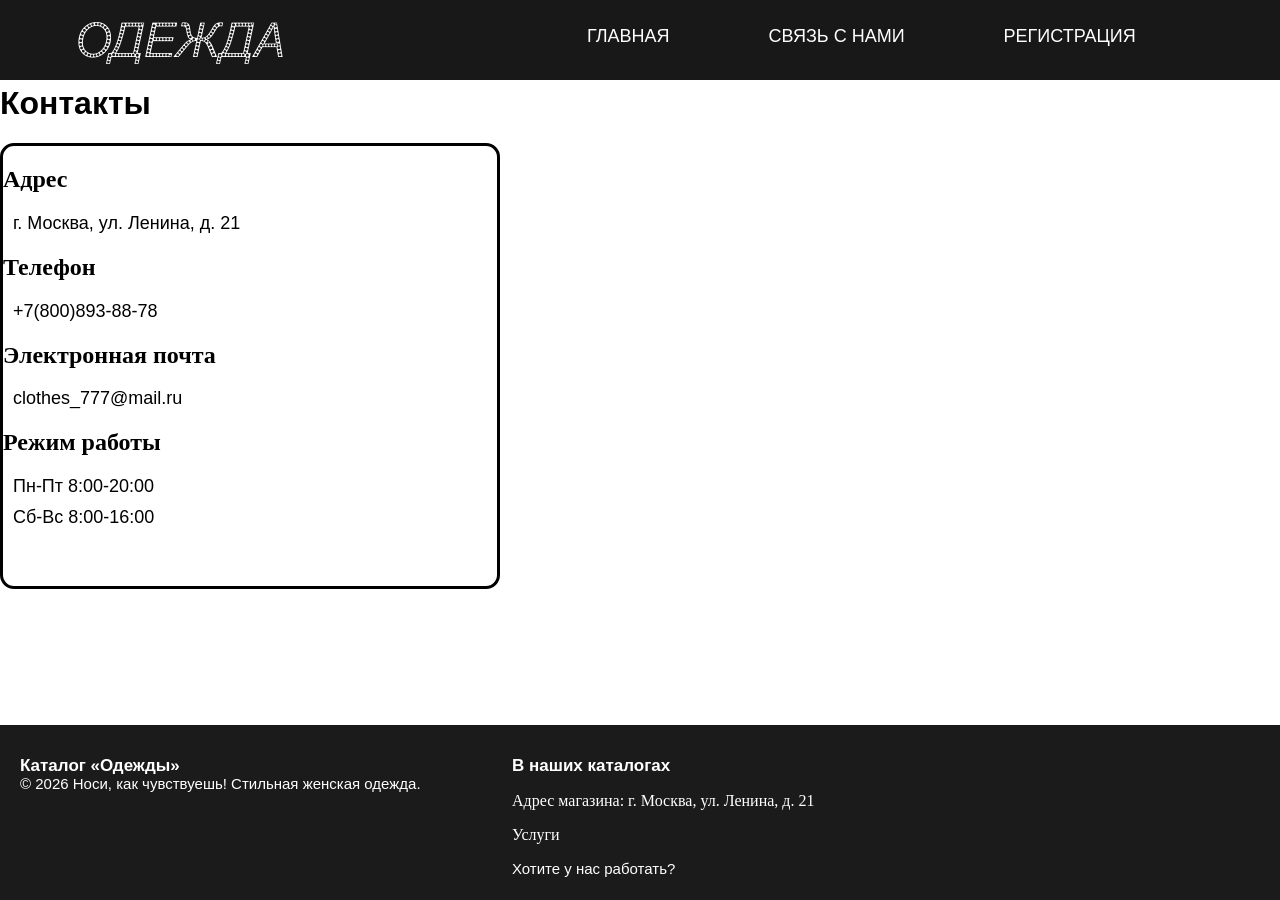
<file: cvyaz.html>
<!DOCTYPE html>
<html lang="ru">
<head>
    <meta charset="UTF-8">
    <meta name="viewport" content="width=device-width, initial-scale=1.0">
    <title>Главная</title>
    <link rel="icon" href="img/icon.png" type="image/png">
    <link rel="stylesheet" href="css/style.css">
</head>

<body style="background-color: #ffffff">
    <div class="header">
        <div class="log">
            <p>ОДЕЖДА</p>
        </div>  

        <div class="menu">
            <ul class="top_menu">
                <li><a href="index.html"><p>Главная</p></a></li>
                <li><a href="cvyaz.html"><p>Связь с нами</p></a></li>
                <li><a href="reg.html"><p>Регистрация</p></a></li>
            </ul>
        </div>


<div class="cont_name">
    <h1>Контакты</h1> 
</div>

<div class="contact">
    <h2>Адрес</h2>
    <p>г. Москва, ул. Ленина, д. 21</p>
    <h2>Телефон</h2>
    <p>+7(800)893-88-78</p>
    <h2>Электронная почта</h2>
    <p>clothes_777@mail.ru</p>
    <h2>Режим работы</h2>
    <p>Пн-Пт 8:00-20:00</p>
    <p>Сб-Вс 8:00-16:00</p>
</div>

<div class="footer">
    <div class="block_1">
        <h1>Каталог «Одежды»</h1>
        <p>© 2026 Носи, как чувствуешь! Стильная женская одежда.</p>
    </div> <!-- block_1 -->

    <div class="block_2">
        <h1>В наших каталогах</h1>
        <ul class="info">
            <li><p>Адрес магазина: г. Москва, ул. Ленина, д. 21</p></li>
            <li><p>Услуги</p></li>
            <li><a href="#"><p>Хотите у нас работать?</p></a></li>
        </ul>
    </div>
</div>

<script src="js/script.js"></script>
</body>
</html>
</file>
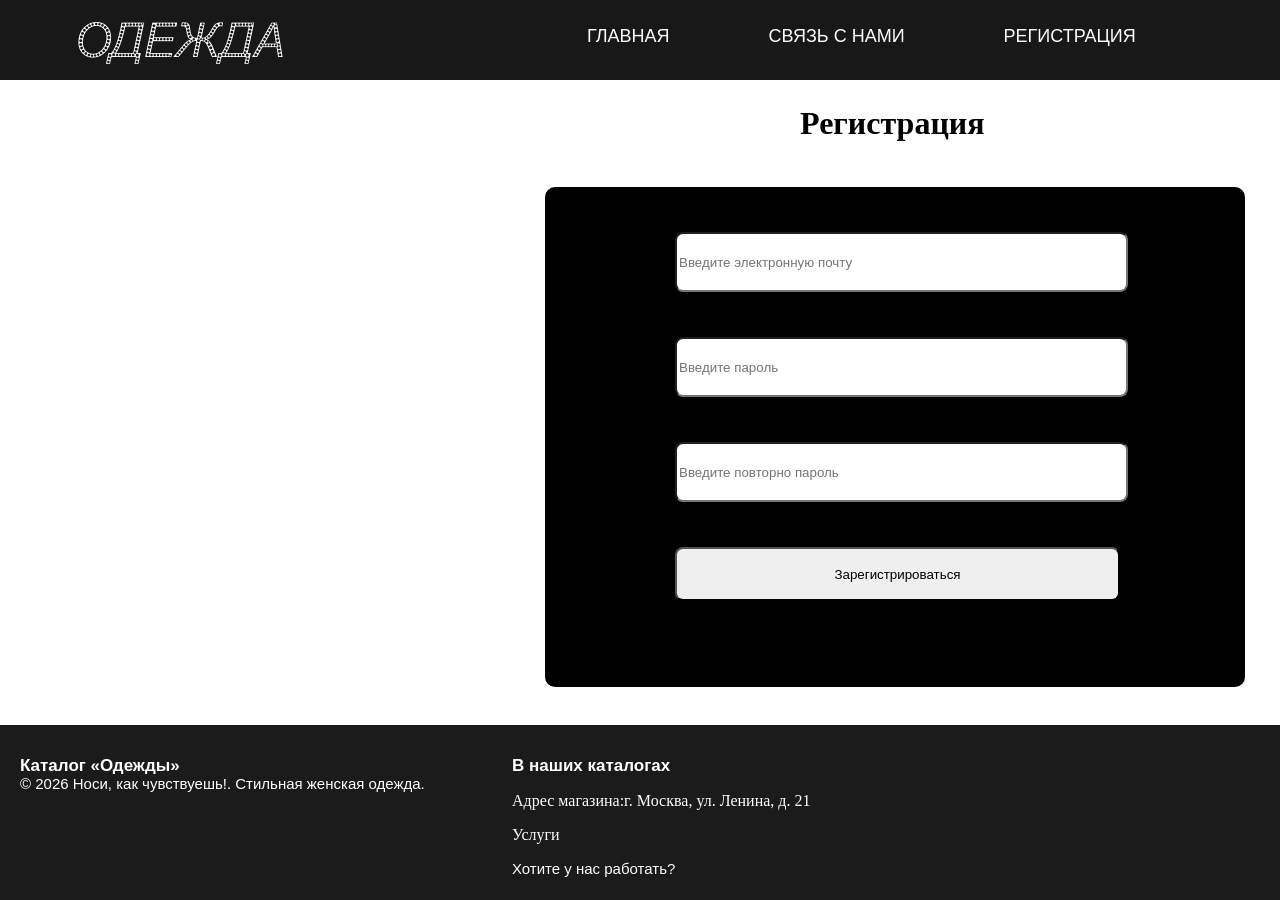
<file: reg.html>
<!DOCTYPE html>
<html lang="en">

<head>
    <meta charset="UTF-8">
    <meta name="viewport" content="width=device-width, initial-scale=1.0">
    <title>Регистрация</title>
    <link rel="icon" href="img/icon.png" type="image/png">
    <link rel="stylesheet" href="css/style.css">
</head>

<body style="background-color: #ffffff">
    <div class="header">
        <div class="log">
            <p>ОДЕЖДА</p>
        </div>
        <div class="menu">
            <ul class="top_menu">
                <li><a href="index.html">
                        <p>Главная</p>
                    </a></li>

                <li><a href="cvyaz.html">
                        <p>Связь с нами</p>
                    </a></li>


                <li><a href="reg.html">
                        <p>Регистрация</p>
                    </a></li>
        </div>

<div class="nazv">
    <h1>Регистрация</h1>
</div>
        <div class="block_reg">
            <input type="text" id="email" name="email" placeholder="Введите электронную почту">
            <input type="text" id="passw" name="passw" placeholder="Введите пароль">
            <input type="text" id="passw_pow" name="passw_pow" placeholder="Введите повторно пароль">
            <button type="submit" name="btn_reg" id="btn_reg">Зарегистрироваться</button>
        </div>

         <div class="footer">
        <div class="block_1">
            <h1>Каталог «Одежды»</h1>
            <p>© 2026 Носи, как чувствуешь!. Стильная женская одежда.</p>
        </div> <!-- block_1 -->

        <div class="block_2">
           <h1>В наших каталогах</h1>
           <ul class="info">
                <p>Адрес магазина:г. Москва, ул. Ленина, д. 21</p>
            </a></li>
                <p>Услуги</p>
            </a></li>
               <li><a href="#">
                <p>Хотите у нас работать?</p>
            </a></li>
           </ul> 
        </div> 
   </div> 

    <script src="js/script.js"></script>
</body>
</html>
        <script src="js/script.js"></script>
</body>
</html>
</file>
<file: css/style.css>
@font-face {
  font-family: 'ArialEcofont'; 
  src: url('../fonts/ArialEcofont-Italic.ttf'); 
  font-weight: normal;
  font-style: normal
}

.header {
    width: 100%;
    height: 80px;
    background-color: #181818;
    position: fixed;
    top: 0;
    left: 0;
    float: left;
}

.log {
    width: 35%;
    height: 80px;
    background-color: #181818;
    float: left;
}

.log p {
    font-family: 'ArialEcofont', sans-serif;
    font-size: 48px;
    color: white;
    position: absolute;
    left: 74px;
    top: -36px;
}


.header_search{
    width: 39%;
    height: 80px;
    float: left;
}

.search_input {
    background-color: #181818;
    color: #FFFFFF;
    border: 1px solid #444444;
    border-radius: 5px;
    width: 705px;
    height: 52%;
    top: 18px;
    left: 458px;
    position: absolute;
    float: left;
    box-sizing: border-box;
}

.menu {
    float: left;
    width: 60%;
    height: 80px;
}

.top_menu {
    list-style: none;
}

.top_menu li {
	float: left;
    margin-left: 99px;
    margin-top: -8px;
}

.top_menu li a {
    text-decoration: none;
    
}

.top_menu li a p{
    font-family: Arial, Helvetica, sans-serif;
    font-size: 18px;
    text-transform: uppercase;
    color: white
}

.footer {
    position: fixed;
    bottom: 0;
    left: 0;
    width: 100%;
    height: 175px;
    background-color: #1b1b1b;
    color: white;
    padding: 20px 0;
    box-sizing: border-box; /* Чтобы padding не увеличивал высоту */
}

.block_1{
    width: 40%;
    float: left;
    height: 150px;
}

.block_2{
    width: 60%;
    float: left;
    height: 150px;
}

.block_1 h1{
    position: absolute;
    font-size: 17px;
    left: 20px;
    font-family: Arial, Helvetica, sans-serif;
}

.block_1 p {
    /* margin-top: -26px; */
    /* top: 10px; */
    font-family: Arial, Helvetica, sans-serif;
    font-size: 15px;
    padding-top: 17px;
    padding-left: 20px;
    line-height: 13px; /*Интервал между текстом*/
}

.block_2 h1{
    font-size: 17px;
    font-family: Arial, Helvetica, sans-serif;
}

.info {
    list-style: none;
    margin-left: -40px;
}

.info li a {
    text-decoration: none;
}

.info li a p{
    font-family: Arial, Helvetica, sans-serif;
    font-size: 15px;
    color: white;
}


.catalog {
    width: 310px;
    height: 617px;
    background-color: #181818;
    position: absolute;
    left: 35px;
    top: 106px;
}


.catalog_menu li {
    margin: 0;                 
    padding: 10px 15px;      
    border-bottom: 1px solid rgba(255,255,255,0.2); 
    cursor: pointer; /* Курсор руки */
}

.catalog_menu li a {
    text-decoration: none;
}

.catalog_menu li a p {
    font-family: Arial, Helvetica, sans-serif;
    font-size: 15px;
    text-transform: uppercase;
    color: white;
    text-align: left;
    margin-top: 25px;
}

.catalog_menu {
    list-style-type: none; 
    padding-left: 0;       
    color: white;         
    width: 100%;           
    float: left;           
    font-family: Arial, sans-serif; 
}

.catalog h1 {
    font-size: 30px;
    font-family: Arial, Helvetica, sans-serif;
    color: white;
    font-weight: bold;
    text-align: center;
}

/*---CARDS---*/
.cards {
    position: absolute;
    width: 79%; 
    left: 22%; 
    top: 100px; 
    padding: 20px;
    box-sizing: border-box;
    margin-top: -20px;
    display: flex; 
    flex-wrap: wrap; /* Разрешаем перенос на новую строку */
    gap: 18px; /* Задаем отступы между карточками */
}

.card {
    width: 200px;
    height: 295px;
    background-color: #ffffff;
    border-radius: 10px;
    box-shadow: 0 4px 16px rgba(0,0,0,0.1);
    padding: 15px;
    box-sizing: border-box;
}

.card img {
    left: auto;
    top: auto;
    width: 100%;
    height: auto;
    display: block; 
    border-radius: 10px;
}


.bluz {
    width: 100%;
    height: 750px;
    background-color: #181818;
    position: absolute;
    left: 120px;
    top: 106px;
}

.bluzli_cont {
    display: flex;           /* Включаем Flexbox */
    flex-wrap: wrap;         /* Разрешаем перенос на новую строку */
    justify-content: center; /* Центрирование карточек */
    gap: 75px;              /* Расстояние между карточками */
}

.product_card {
    width: calc(50% - 37.5px); /* Каждая карточка занимает половину ширины */
    max-width: 200px;          /* Ограничение максимальной ширины */
    margin-bottom: 75px;       /* Расстояние между рядами */
}

.product_image {
    width: 200px; /* одинаковая ширина для всех изображений */
    height: 200px; /* одинаковая высота для всех изображений */
    object-fit: cover; /* чтобы изображение сохраняло пропорции и заполняло рамку */
    border-radius: 8px; 
}
.product_name {
    font-family: 'Arial', sans-serif;
    font-size: 14px;
    color: white;
    margin-top: 8px;
}

.product_price {
    font-family: 'Arial', sans-serif;
    font-size: 12px;
    color: #ccc;
    margin-top: 4px;
}
.bruki {
    width: 100%;
    height: 750px;
    background-color: #181818;
    position: absolute;
    left: 120px;
    top: 106px;
}

.bruki_cont {
    display: flex;           /* Включаем Flexbox */
    flex-wrap: wrap;         /* Разрешаем перенос на новую строку */
    justify-content: center; /* Центрирование карточек */
    gap: 75px;              /* Расстояние между карточками */
}

.jinsi {
    width: 100%;
    height: 750px;
    background-color: #181818;
    position: absolute;
    left: 120px;
    top: 106px;
}

.jinsi_cont {
    display: flex;           /* Включаем Flexbox */
    flex-wrap: wrap;         /* Разрешаем перенос на новую строку */
    justify-content: center; /* Центрирование карточек */
    gap: 75px;              /* Расстояние между карточками */
}

.longs {
    width: 100%;
    height: 750px;
    background-color: #181818;
    position: absolute;
    left: 120px;
    top: 106px;
}

.longs_cont {
    display: flex;           /* Включаем Flexbox */
    flex-wrap: wrap;         /* Разрешаем перенос на новую строку */
    justify-content: center; /* Центрирование карточек */
    gap: 75px;              /* Расстояние между карточками */
}

.maiki_topi {
    width: 100%;
    height: 750px;
    background-color: #181818;
    position: absolute;
    left: 120px;
    top: 106px;
}

.maiki_topi_cont {
    display: flex;           /* Включаем Flexbox */
    flex-wrap: wrap;         /* Разрешаем перенос на новую строку */
    justify-content: center; /* Центрирование карточек */
    gap: 75px;              /* Расстояние между карточками */
}

.platia{
    width: 100%;
    height: 750px;
    background-color: #181818;
    position: absolute;
    left: 120px;
    top: 106px;
}

.platia_cont {
    display: flex;           /* Включаем Flexbox */
    flex-wrap: wrap;         /* Разрешаем перенос на новую строку */
    justify-content: center; /* Центрирование карточек */
    gap: 75px;              /* Расстояние между карточками */
}

.ybki{
    width: 100%;
    height: 750px;
    background-color: #181818;
    position: absolute;
    left: 120px;
    top: 106px;

}

.ybki_cont{
    display: flex;          
    flex-wrap: wrap;         
    justify-content: center;
    gap: 75px;           
}

.nazv{
    height: 100px;
    width: 100px;
    position: absolute;
    left: 800px;
    top: 84px;
}

.block_reg{
    height: 500px;
    width: 700px;
    background-color: black;
    position: absolute;
    left: 545px;
    top: 187px;
    border-radius: 10px;
}

input[name="email"],
input[name="passw"],
input[name="passw_pow"] {
    width: 445px;
    height: 54px;
    margin-left: 130px;
    border-radius: 8px;
    margin-top: 45px;
}

input[name="email"]:hover,
input[name="passw"]:hover,
input[name="passw_pow"]:hover {
    border-color: #ffffff;
    box-shadow: 0 0 5px rgba(40, 167, 69, 0.5);
}

button[type="submit"] {
    width: 445px;
    height: 54px;
    margin-left: 130px;
    border-radius: 8px;
    margin-top: 45px;
}

button[type="submit"]:hover{
    border-color: #ffffff;
    box-shadow: 0 0 5px rgba(40, 167, 69, 0.5);

}

.cont_name{
    position: absolute;
    top: 64px;
    float: left;
}

.cont_name h1{
    font-family: Arial, Helvetica, sans-serif;
}

.contact {
    width: 494px;
    height: 440px;
    background-color: white;
    position: absolute;
    border-radius: 14px;
    top: 143px;
    float: left;
    border-style:solid ;
    border-color: #000000;
    
}

.contact p{
    font-family: Arial, Helvetica, sans-serif;
    font-size: 18px;
    /* position: absolute; */
    /* left: 20px; */
    /* margin-top: 5px; */
    margin: 10px;

}

.contact h1{
    font-family: Arial, Helvetica, sans-serif;
    font-size: 20px;
    margin: 10px; 
}


.hydi {
    width: 100%;
    height: 750px;
    background-color: #181818;
    position: absolute;
    left: 120px;
    top: 106px;
}

.hydi_cont {
    display: flex;           /* Включаем Flexbox */
    flex-wrap: wrap;         /* Разрешаем перенос на новую строку */
    justify-content: center; /* Центрирование карточек */
    gap: 75px;              /* Расстояние между карточками */
}
</file>
